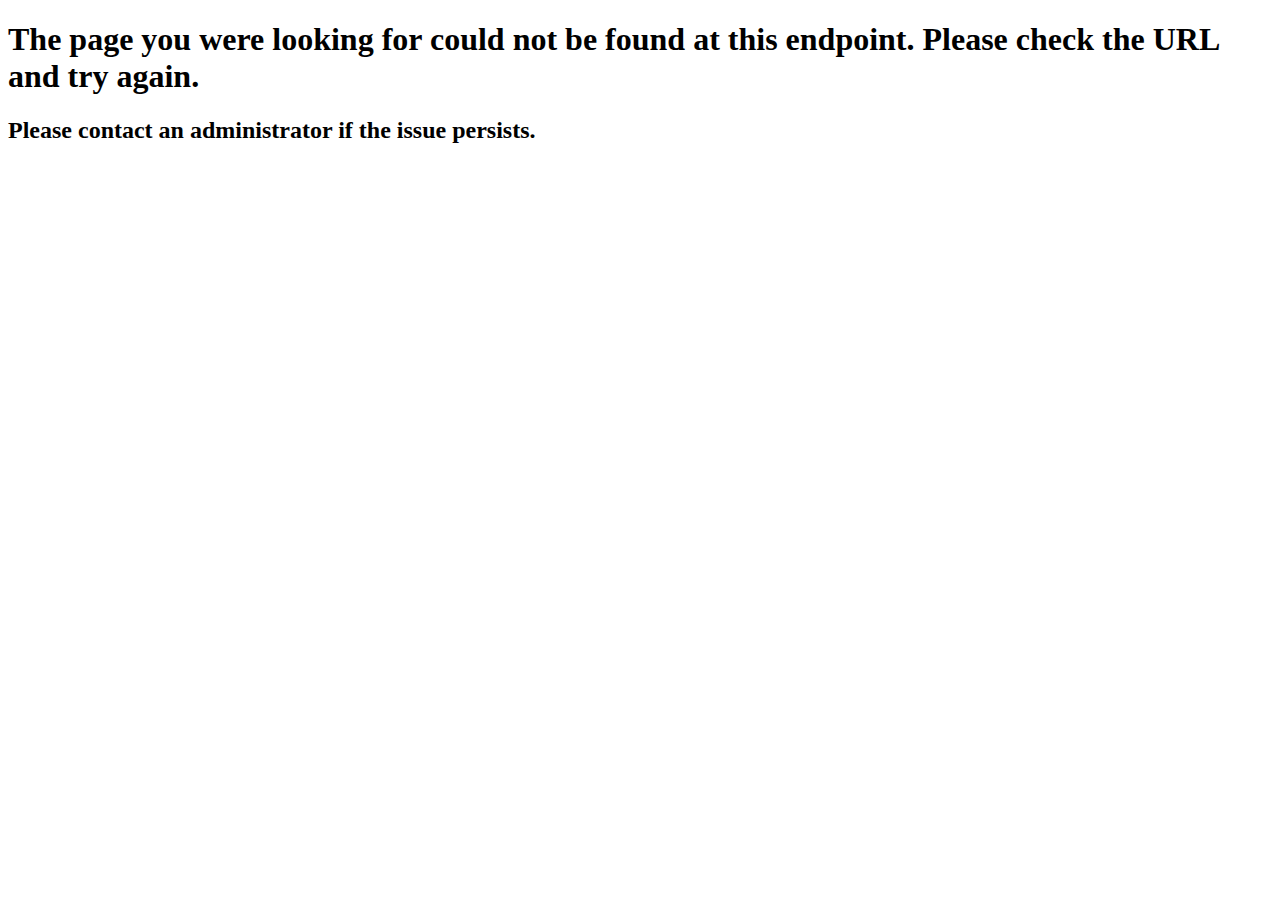
<file: templates/error_404.html>
<!DOCTYPE html>
<html lang="en">
<head>
  <meta charset="UTF-8">
  <meta name="viewport" content="width=device-width, initial-scale=1.0">
  <meta http-equiv="X-UA-Compatible" content="ie=edge">
  <title>Document</title>
</head>
<body>
  <h1>The page you were looking for could not be found at this endpoint. Please check the URL and try again.</h1>
  <h2>Please contact an administrator if the issue persists.</h2>
</body>
</html>
</file>
